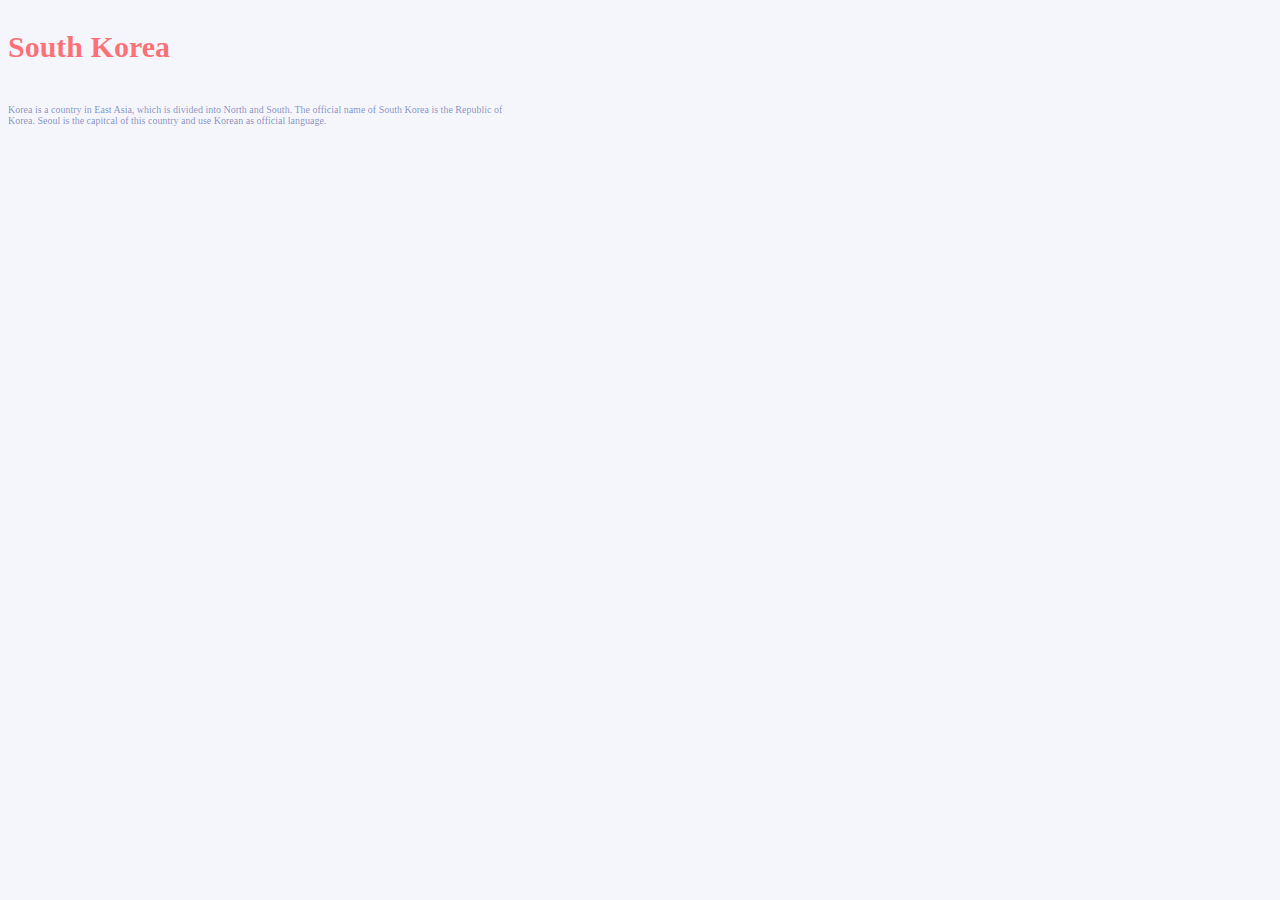
<file: Introduction.html>
<!DOCTYPE html>
<html>
<head>
  <title>Where am I from</title>
  <link tpye="text/css" rel="stylesheet" href="./Introductioncss.css">
</head>
  <body>
  <div>
    <h3 id='title'>South Korea</h3>
  </div>

  <div>
    <p id='subexplain'>Korea is a country in East Asia, which is divided into North and South. The official name of South Korea is the Republic of Korea.
       Seoul is the capitcal of this country and use Korean as official language.
    </p>
  </div>

  <div>
    <p>
    </p>
  </div>

  </body>
</html>
</file>
<file: Introductioncss.css>
body{
  background:#c9ccee30;
}
#subexplain{
  color: #001b807d;
  font-size: 10px;
  display: inline-block;
  width:40%;
}

#title{
  color:#ff00008c;
  font-size: 30px;
  font-weight: bold;
}

.color{
  color:blue;
}

@media only screen and (max-width: 600px) and (min-width: 200px) {
  body{
    font-style: italic;
    font-size: 60px;
  }
}
</file>
